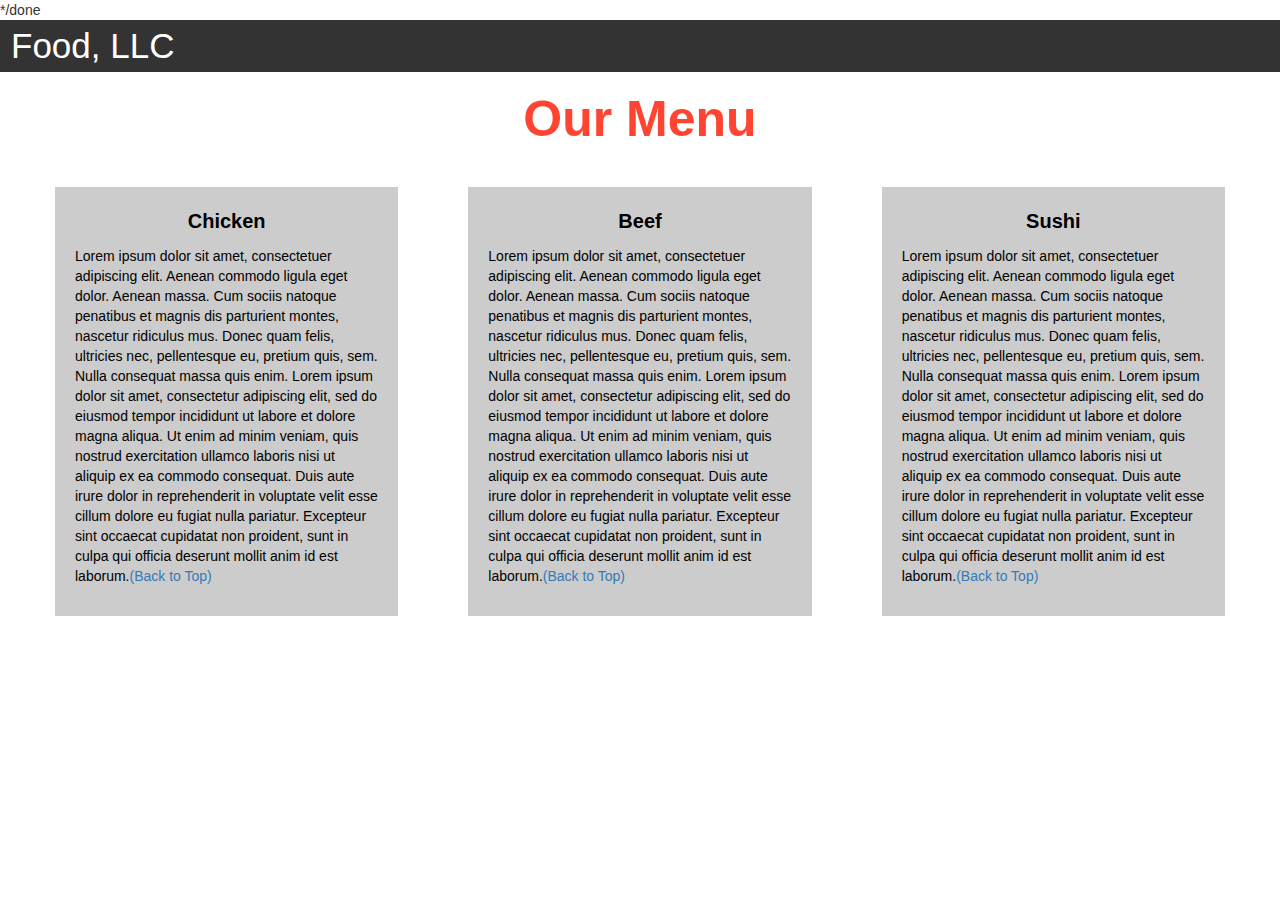
<file: Mod 3/index.html>
<!DOCTYPE html>
<html>
<head>

<title>Module 3</title>

  <meta name="viewport" content="width=device-width, initial-scale=1">
  <link rel="stylesheet" href="https://maxcdn.bootstrapcdn.com/bootstrap/3.3.7/css/bootstrap.min.css">
  <script src="https://ajax.googleapis.com/ajax/libs/jquery/3.3.1/jquery.min.js"></script>
  <script src="https://maxcdn.bootstrapcdn.com/bootstrap/3.3.7/js/bootstrap.min.js"></script>

</head>
*/done
<meta name="viewport" content="width=device-width, initial-scale=1">
<link rel="stylesheet" type="text/css" href="style.css">



<body>


<nav class="navbar" id="top">
  <div class="container-fluid">

    <div class="navbar-header">
      <button type="button" class="navbar-toggle" data-toggle="collapse" data-target="#myNavbar">
        <span class="icon-bar"></span>
        <span class="icon-bar"></span>
        <span class="icon-bar"></span> 
      </button>
      <a class="navbar-brand" href="#">Food, LLC</a>
    </div>

    <div class="collapse" id="myNavbar">
      <ul class="nav navbar-nav visible-xs">
        <li><a class="menu-item" href="#">Chicken</a></li>
        <li><a class="menu-item" href="#">Beef</a></li> 
        <li><a class="menu-item" href="#">Sushi</a></li> 
      </ul>
    </div>

  </div>
</nav>

<h1 class="main-title">Our Menu</h1>



<div class="row">

  <div class="col-lg-4 col-md-6 col-sm-12">
    <div class="content-box">
      <p class="item-name">Chicken</p>
      <p>Lorem ipsum dolor sit amet, consectetuer adipiscing elit. Aenean commodo ligula eget dolor. Aenean massa. Cum sociis natoque penatibus et magnis dis parturient montes, nascetur ridiculus mus. Donec quam felis, ultricies nec, pellentesque eu, pretium quis, sem. Nulla consequat massa quis enim. Lorem ipsum dolor sit amet, consectetur adipiscing elit, sed do eiusmod tempor incididunt ut labore et dolore magna aliqua. Ut enim ad minim veniam, quis nostrud exercitation ullamco laboris nisi ut aliquip ex ea commodo consequat. Duis aute irure dolor in reprehenderit in voluptate velit esse cillum dolore eu fugiat nulla pariatur. Excepteur sint occaecat cupidatat non proident, sunt in culpa qui officia deserunt mollit anim id est laborum.<a href="#top">(Back to Top)</a></p>
    </div>
  </div>

  <div class="col-lg-4 col-md-6 col-sm-12">
    <div class="content-box">
      <p class="item-name">Beef</p>
      <p>Lorem ipsum dolor sit amet, consectetuer adipiscing elit. Aenean commodo ligula eget dolor. Aenean massa. Cum sociis natoque penatibus et magnis dis parturient montes, nascetur ridiculus mus. Donec quam felis, ultricies nec, pellentesque eu, pretium quis, sem. Nulla consequat massa quis enim. Lorem ipsum dolor sit amet, consectetur adipiscing elit, sed do eiusmod tempor incididunt ut labore et dolore magna aliqua. Ut enim ad minim veniam, quis nostrud exercitation ullamco laboris nisi ut aliquip ex ea commodo consequat. Duis aute irure dolor in reprehenderit in voluptate velit esse cillum dolore eu fugiat nulla pariatur. Excepteur sint occaecat cupidatat non proident, sunt in culpa qui officia deserunt mollit anim id est laborum.<a href="#top">(Back to Top)</a></p>
    </div>
  </div>


  <div class="col-lg-4 col-md-12 col-sm-12">
    <div class="content-box">
      <p class="item-name">Sushi</p>
      <p>Lorem ipsum dolor sit amet, consectetuer adipiscing elit. Aenean commodo ligula eget dolor. Aenean massa. Cum sociis natoque penatibus et magnis dis parturient montes, nascetur ridiculus mus. Donec quam felis, ultricies nec, pellentesque eu, pretium quis, sem. Nulla consequat massa quis enim. Lorem ipsum dolor sit amet, consectetur adipiscing elit, sed do eiusmod tempor incididunt ut labore et dolore magna aliqua. Ut enim ad minim veniam, quis nostrud exercitation ullamco laboris nisi ut aliquip ex ea commodo consequat. Duis aute irure dolor in reprehenderit in voluptate velit esse cillum dolore eu fugiat nulla pariatur. Excepteur sint occaecat cupidatat non proident, sunt in culpa qui officia deserunt mollit anim id est laborum.<a href="#top">(Back to Top)</a></p>
    </div>
  </div>

</div>


</body>
</html>
</file>
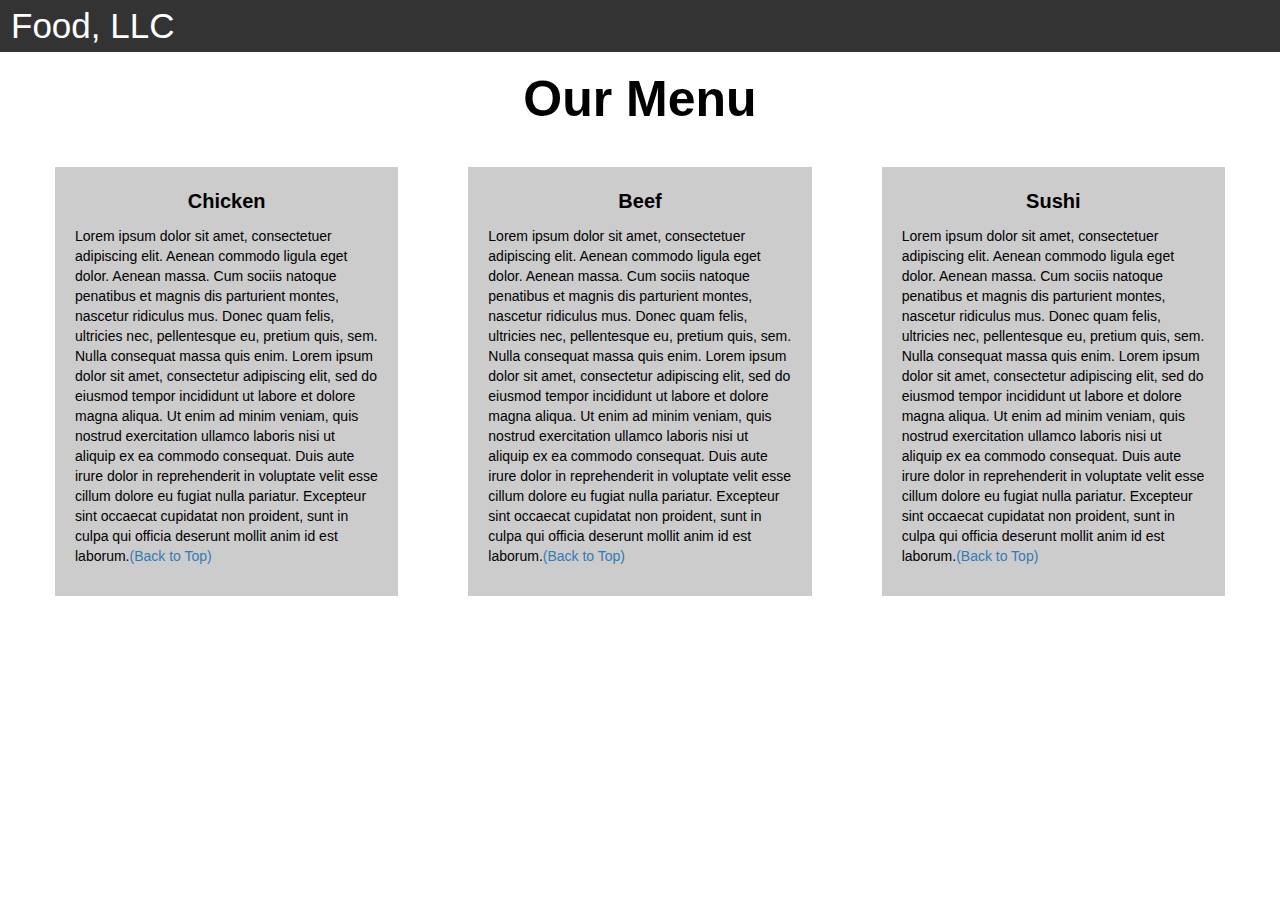
<file: module3-solution/index.html>
<!DOCTYPE html>
<html>
<head>

<title>Module 3</title>

  <meta name="viewport" content="width=device-width, initial-scale=1">
  <link rel="stylesheet" href="https://maxcdn.bootstrapcdn.com/bootstrap/3.3.7/css/bootstrap.min.css">
  <script src="https://ajax.googleapis.com/ajax/libs/jquery/3.3.1/jquery.min.js"></script>
  <script src="https://maxcdn.bootstrapcdn.com/bootstrap/3.3.7/js/bootstrap.min.js"></script>

</head>

<meta name="viewport" content="width=device-width, initial-scale=1">
<link rel="stylesheet" type="text/css" href="style.css">



<body>


<nav class="navbar" id="top">
  <div class="container-fluid">

    <div class="navbar-header">
      <button type="button" class="navbar-toggle" data-toggle="collapse" data-target="#myNavbar">
        <span class="icon-bar"></span>
        <span class="icon-bar"></span>
        <span class="icon-bar"></span> 
      </button>
      <a class="navbar-brand" href="#">Food, LLC</a>
    </div>

    <div class="collapse" id="myNavbar">
      <ul class="nav navbar-nav visible-xs">
        <li><a class="menu-item" href="#">Chicken</a></li>
        <li><a class="menu-item" href="#">Beef</a></li> 
        <li><a class="menu-item" href="#">Sushi</a></li> 
      </ul>
    </div>

  </div>
</nav>

<h1 class="main-title">Our Menu</h1>



<div class="row">

  <div class="col-lg-4 col-md-6 col-sm-12">
    <div class="content-box">
      <p class="item-name">Chicken</p>
      <p>Lorem ipsum dolor sit amet, consectetuer adipiscing elit. Aenean commodo ligula eget dolor. Aenean massa. Cum sociis natoque penatibus et magnis dis parturient montes, nascetur ridiculus mus. Donec quam felis, ultricies nec, pellentesque eu, pretium quis, sem. Nulla consequat massa quis enim. Lorem ipsum dolor sit amet, consectetur adipiscing elit, sed do eiusmod tempor incididunt ut labore et dolore magna aliqua. Ut enim ad minim veniam, quis nostrud exercitation ullamco laboris nisi ut aliquip ex ea commodo consequat. Duis aute irure dolor in reprehenderit in voluptate velit esse cillum dolore eu fugiat nulla pariatur. Excepteur sint occaecat cupidatat non proident, sunt in culpa qui officia deserunt mollit anim id est laborum.<a href="#top">(Back to Top)</a></p>
    </div>
  </div>

  <div class="col-lg-4 col-md-6 col-sm-12">
    <div class="content-box">
      <p class="item-name">Beef</p>
      <p>Lorem ipsum dolor sit amet, consectetuer adipiscing elit. Aenean commodo ligula eget dolor. Aenean massa. Cum sociis natoque penatibus et magnis dis parturient montes, nascetur ridiculus mus. Donec quam felis, ultricies nec, pellentesque eu, pretium quis, sem. Nulla consequat massa quis enim. Lorem ipsum dolor sit amet, consectetur adipiscing elit, sed do eiusmod tempor incididunt ut labore et dolore magna aliqua. Ut enim ad minim veniam, quis nostrud exercitation ullamco laboris nisi ut aliquip ex ea commodo consequat. Duis aute irure dolor in reprehenderit in voluptate velit esse cillum dolore eu fugiat nulla pariatur. Excepteur sint occaecat cupidatat non proident, sunt in culpa qui officia deserunt mollit anim id est laborum.<a href="#top">(Back to Top)</a></p>
    </div>
  </div>


  <div class="col-lg-4 col-md-12 col-sm-12">
    <div class="content-box">
      <p class="item-name">Sushi</p>
      <p>Lorem ipsum dolor sit amet, consectetuer adipiscing elit. Aenean commodo ligula eget dolor. Aenean massa. Cum sociis natoque penatibus et magnis dis parturient montes, nascetur ridiculus mus. Donec quam felis, ultricies nec, pellentesque eu, pretium quis, sem. Nulla consequat massa quis enim. Lorem ipsum dolor sit amet, consectetur adipiscing elit, sed do eiusmod tempor incididunt ut labore et dolore magna aliqua. Ut enim ad minim veniam, quis nostrud exercitation ullamco laboris nisi ut aliquip ex ea commodo consequat. Duis aute irure dolor in reprehenderit in voluptate velit esse cillum dolore eu fugiat nulla pariatur. Excepteur sint occaecat cupidatat non proident, sunt in culpa qui officia deserunt mollit anim id est laborum.<a href="#top">(Back to Top)</a></p>
    </div>
  </div>

</div>


</body>
</html>
</file>
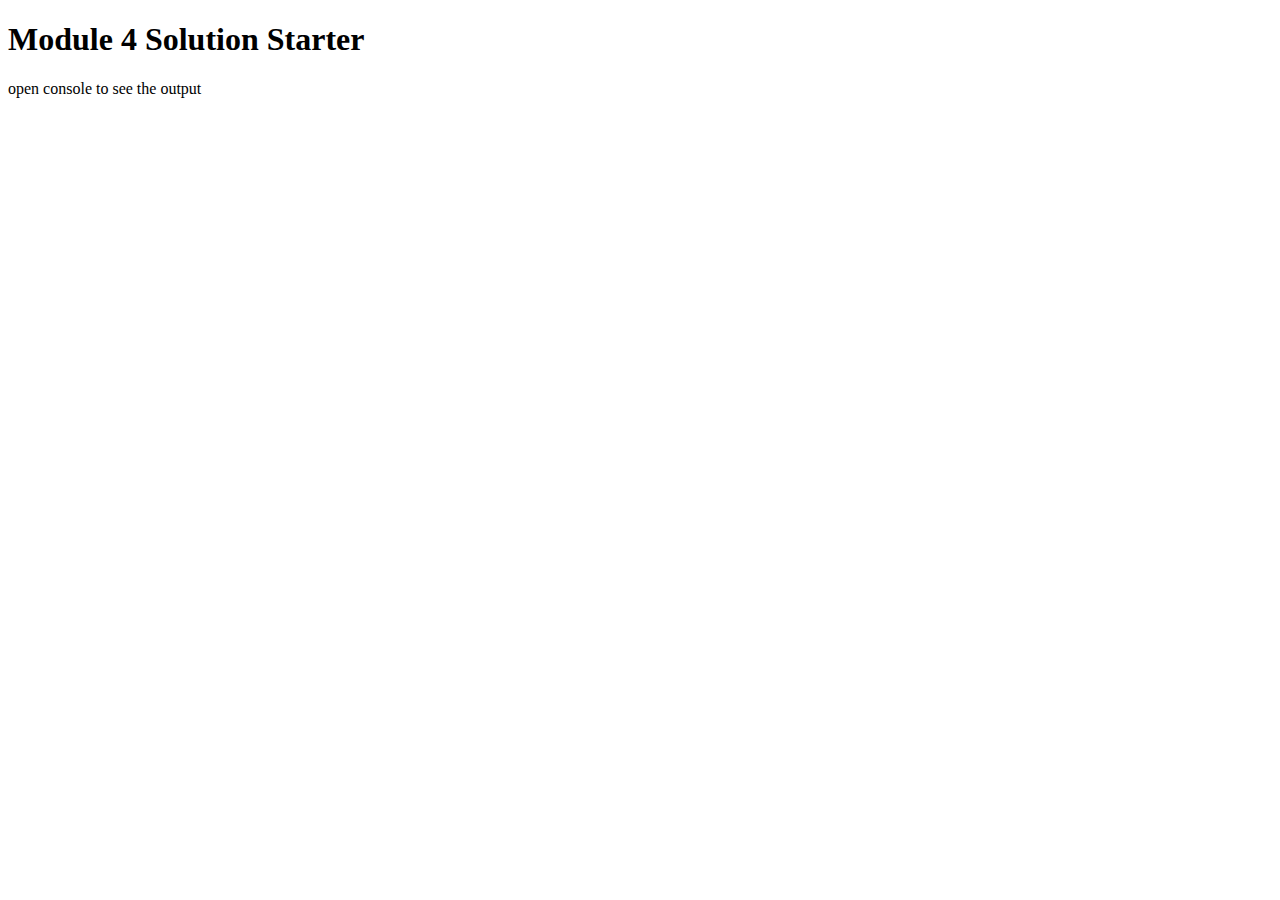
<file: module4-solution/index.html>
<!DOCTYPE html>
<html>
<head>
  <meta charset="utf-8">
  <title>Module 4 Solution Starter</title>
  <script src="SpeakHello.js"></script>
  <script src="SpeakGoodBye.js"></script>
  <script src="script.js"></script>
</head>
<body>
  <h1>Module 4 Solution Starter</h1>
  <p>open console to see the output</p>
</body>
</html>
</file>
<file: Mod 3/style.css>
.container-fluid{
	margin: 0;
	padding: 0;
}

.navbar{
	border-radius: 0px;
	background-color: rgba(0,0,0,0.8);
}

.navbar-brand{
  font-size: 35px;
  color: white;
  padding-left: 25px;
}

.navbar-brand:hover{
	color: white;
}

.nav{
	margin: 0;
	padding: 0;
}

.navbar-nav{
  font-size: 25px;
  text-align: center;
  margin: 0;
  padding: 0;
}

.navbar-toggle{
	border: 2px solid white;
	margin-right: 25px;
}

.icon-bar{
	background-color: white;
}


.main-title{
  margin-bottom: 15px;
  text-align: center;
  color: #ff4532;
  font-size: 50px;
  font-family: "Comic Sans MS", cursive, sans-serif;
  font-weight: bold;
}

li{
	box-sizing: border-box;
	width: 100%;
}

.menu-item{
	padding: 0;
	margin: 0;
	width: 100%;
	background-color: white;
	border-bottom: 1px solid black;
	color: black;
	display: block;
}

.menu-item:hover{
	background-color: rgba(0,0,0,0.9);
	color: rgba(0,0,0,0.4);
}



.row{
	margin: 20px;
}

.content-box{
	margin: 20px;
	width: auto;
	height: auto;
	color: black;
	background-color: rgba(0,0,0,0.2);
	font-family: "Comic Sans MS", cursive, sans-serif;
	padding: 20px;
}

.item-name{
	text-align: center;
	font-size: 20px;
	font-weight: bold;
}

#top{

}
</file>
<file: module3-solution/style.css>
.container-fluid{
	margin: 0;
	padding: 0;
}

.navbar{
	border-radius: 0px;
	background-color: rgba(0,0,0,0.8);
}

.navbar-brand{
  font-size: 35px;
  color: white;
  padding-left: 25px;
}

.navbar-brand:hover{
	color: white;
}

.nav{
	margin: 0;
	padding: 0;
}

.navbar-nav{
  font-size: 25px;
  text-align: center;
  margin: 0;
  padding: 0;
}

.navbar-toggle{
	border: 2px solid white;
	margin-right: 25px;
}

.icon-bar{
	background-color: white;
}


.main-title{
  margin-bottom: 15px;
  text-align: center;
  color: black;
  font-size: 50px;
  font-family: "Comic Sans MS", cursive, sans-serif;
  font-weight: bold;
}

li{
	box-sizing: border-box;
	width: 100%;
}

.menu-item{
	padding: 0;
	margin: 0;
	width: 100%;
	background-color: white;
	border-bottom: 1px solid black;
	color: black;
	display: block;
}

.menu-item:hover{
	background-color: rgba(0,0,0,0.9);
	color: rgba(0,0,0,0.4);
}



.row{
	margin: 20px;
}

.content-box{
	margin: 20px;
	width: auto;
	height: auto;
	color: black;
	background-color: rgba(0,0,0,0.2);
	font-family: "Comic Sans MS", cursive, sans-serif;
	padding: 20px;
}

.item-name{
	text-align: center;
	font-size: 20px;
	font-weight: bold;
}

#top{

}
</file>
